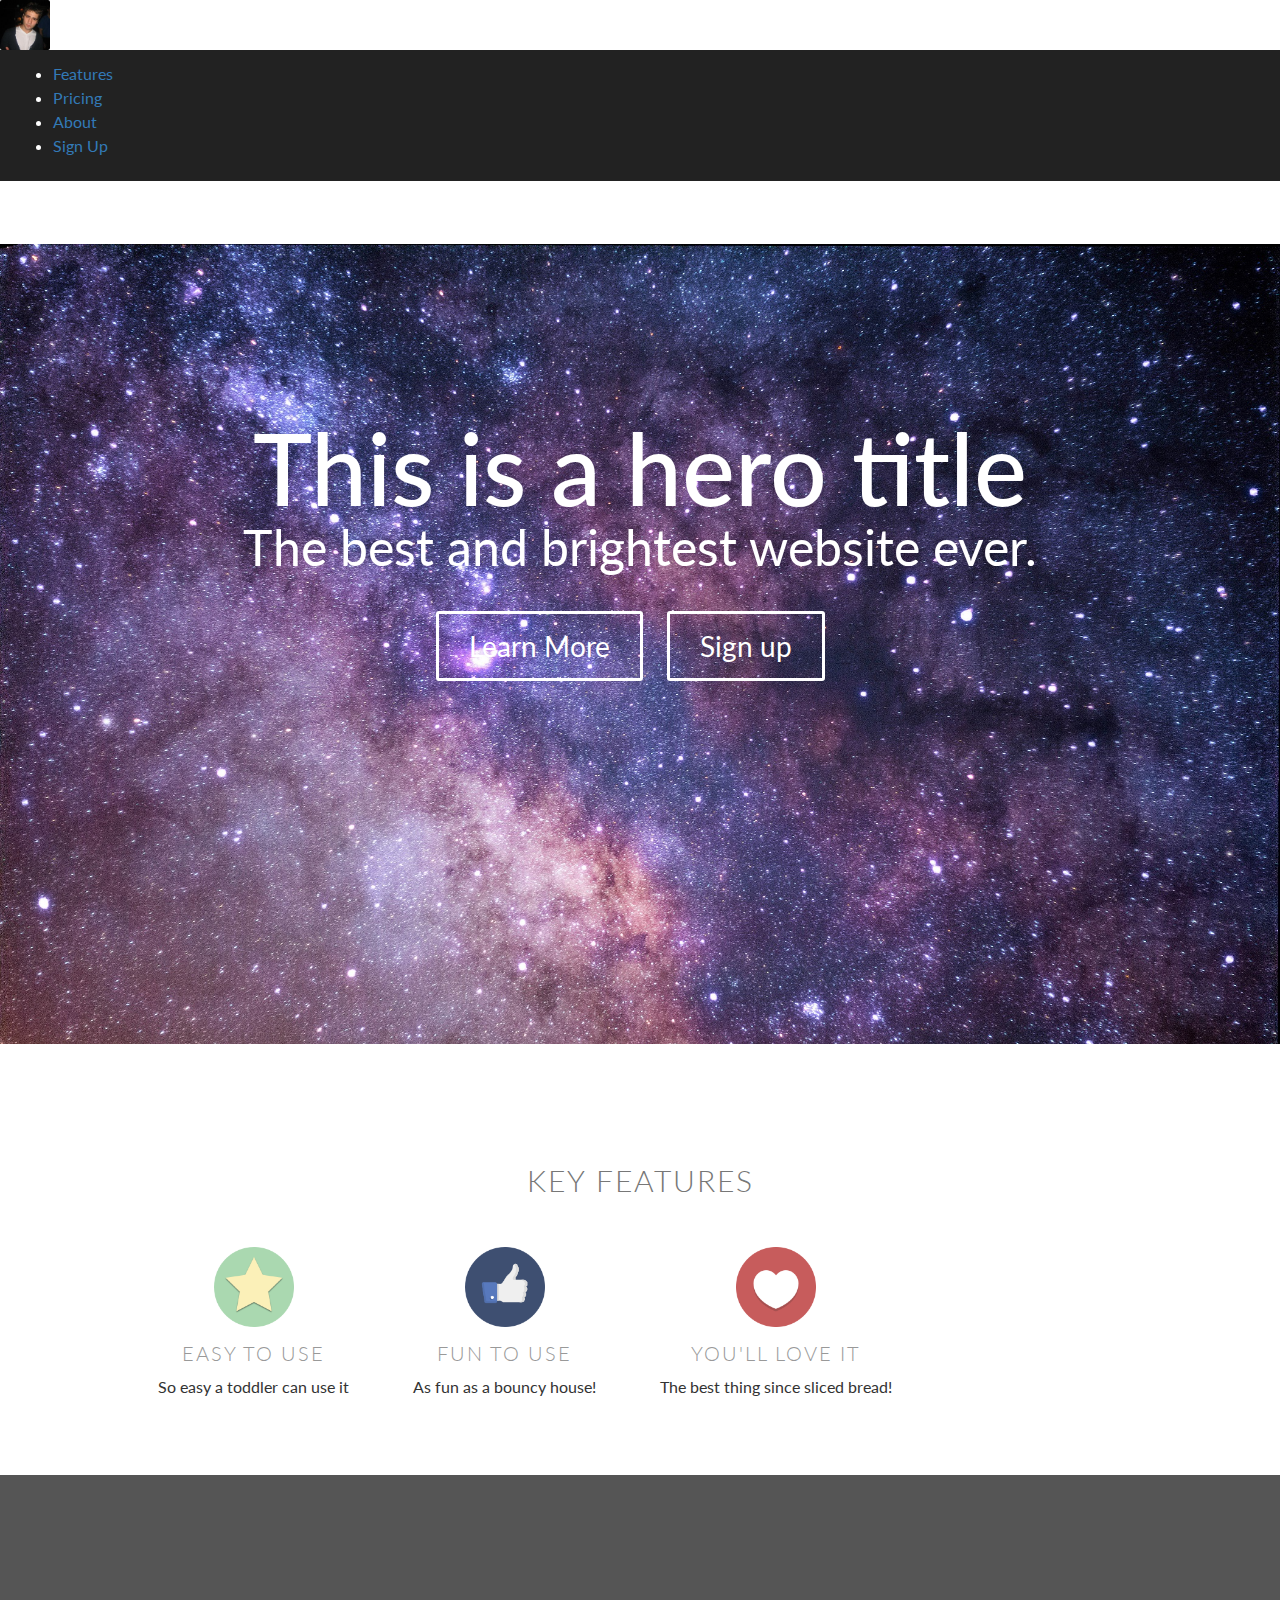
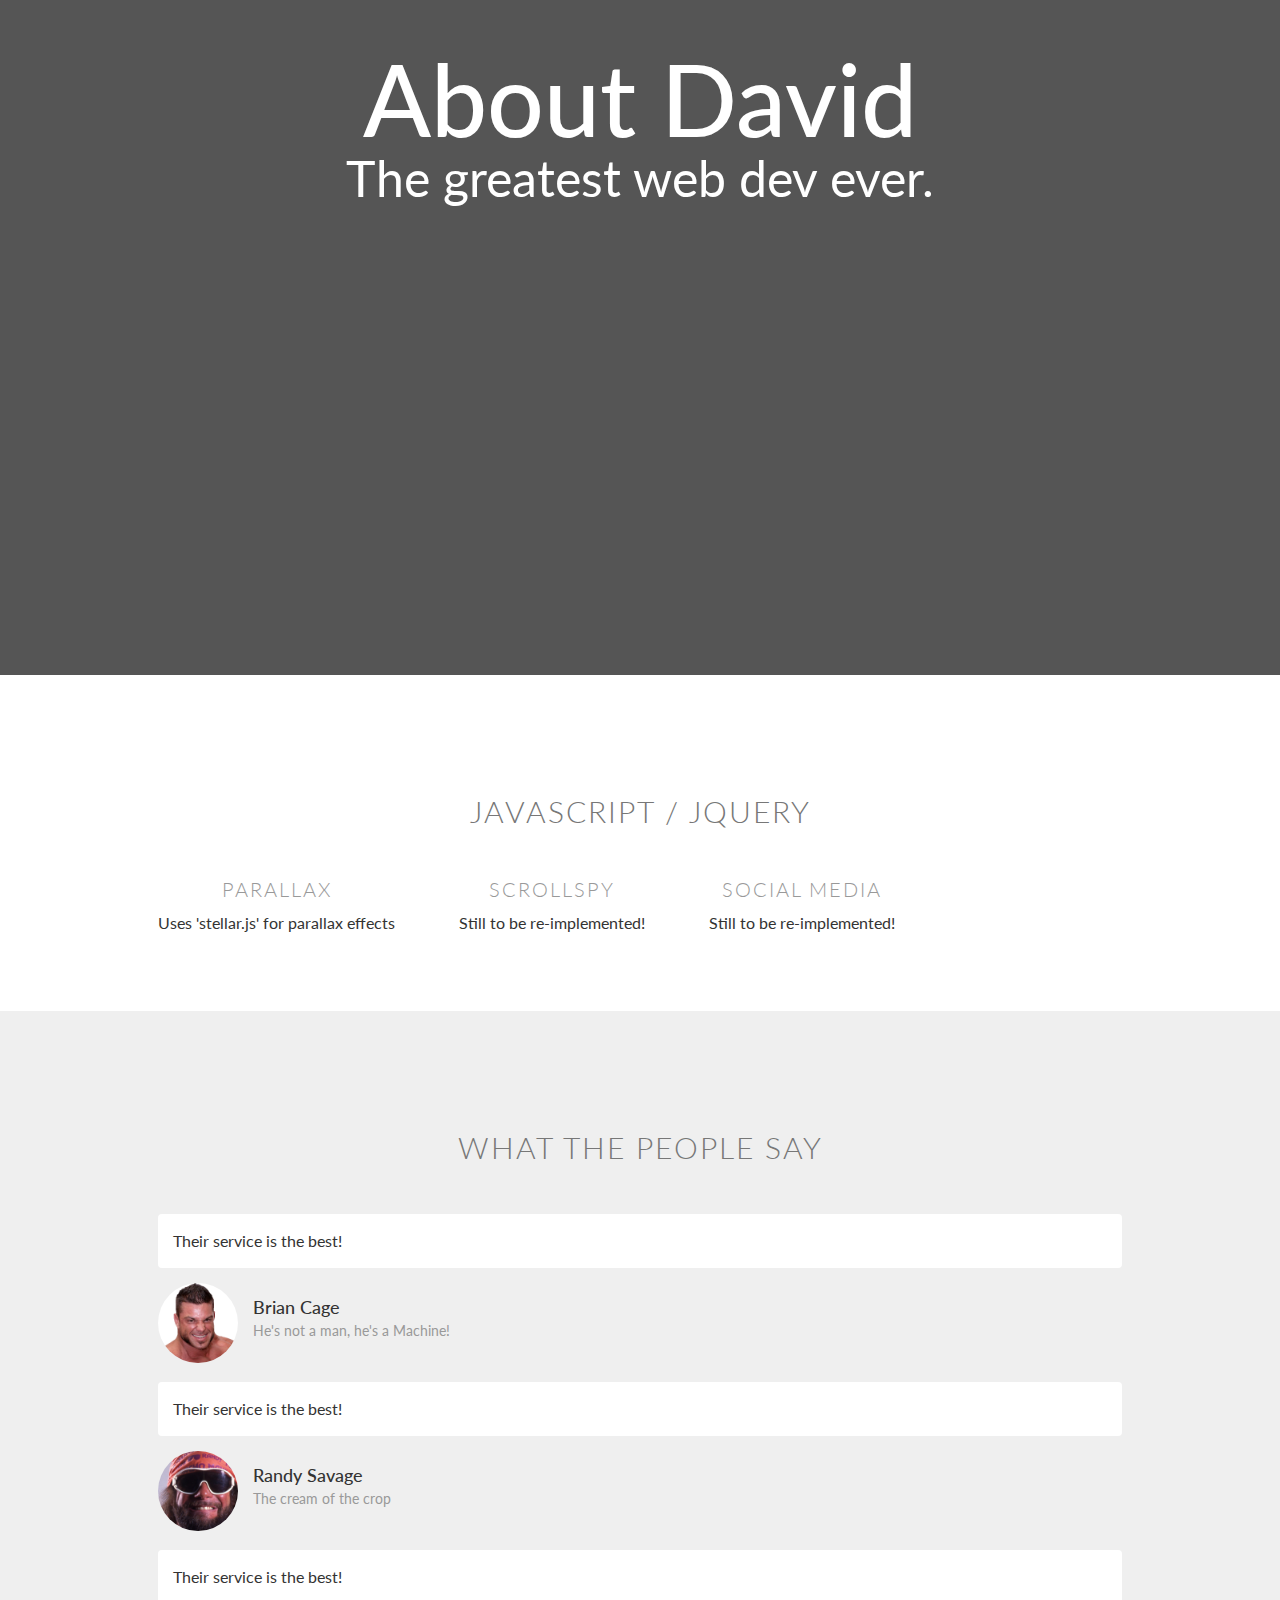
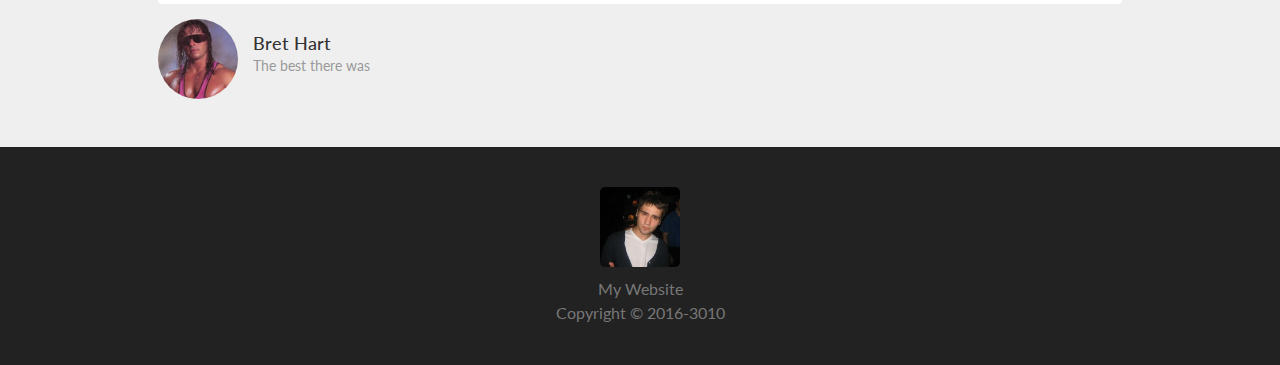
<file: old.html>
<!DOCTYPE html>
<html>
<head>
	<title>David Sretenovic</title>

	<!-- meta -->
	<meta charset="UTF-8">
	<meta http-equiv="X-UA-Compatible" content="IE=edge">
	<meta name="viewport" content="width=device-width, initial-scale=1">

	<!-- links -->
	<link rel="stylesheet" href="https://maxcdn.bootstrapcdn.com/bootstrap/3.3.5/css/bootstrap.min.css">
	<link rel="stylesheet" href="css/style.css">

	<!-- fonts -->
	  <link rel="stylesheet" href="https://fonts.googleapis.com/css?family=Lato:400,400italic,700,900&subset=latin,latin-ext" type="text/css">

	<!-- css -->
	<link rel="stylesheet" href="css/style.css">

</head>
<body>

	<!-- header -->
	<header id="site-header">

		<!-- logo -->
		<a id="logo" href="index.html">
			<img src="img/avatar.jpg" alt="avatar">
			My Website
		</a>

		<!-- main navigation -->
		<nav id="main-navigation">
			<ul>
				<li><a href="#">Features</a></li>
				<li><a href="#">Pricing</a></li>
				<li><a href="#">About</a></li>
				<li><a href="#">Sign Up</a></li>
			</ul>
		</nav>

	</header> <!-- end header -->

	<!-- main -->
	<main id="site-main">

		<!-- hero section -->
		<div class="hero" id="main-hero">

			<div class="hero-content">
				<h1 class="hero-title">This is a hero title</h1>
				<p>The best and brightest website ever.</p>

				<a href="#">Learn More</a>
				<a href="#">Sign up</a>

			</div>

		</div>

		<!-- features -->

		<section class="site-section">
			<div class="site-section-inside">
				<div class="section-header">
					<h2>Key Features</h2>
				</div>

				<div class="feature-box">
					<img src="img/star.png" alt="Easy to Use">
					<h5>Easy to use</h5>
					<p>So easy a toddler can use it</p>
				</div>

				<div class="feature-box">
					<img src="img/like.png" alt="Fun to Use">
					<h5>Fun to use</h5>
					<p>As fun as a bouncy house!</p>
				</div>

				<div class="feature-box">
					<img src="img/heart.png" alt="You'll love it">
					<h5>You'll love it</h5>
					<p>The best thing since sliced bread!</p>
				</div>
			</div>
		</section>
		
		<!-- about -->
		
		<div class="hero" id="hero-about">
			<div class="hero-content">
				<h1 class="hero-title">About David</h1>
				<p>The greatest web dev ever.</p>
			</div>
		</div>

		<section class="site-section" id="about">
			<div class="site-section-inside">
				<div class="section-header">
					<h2> JavaScript / jQuery </h2>
				</div> <!-- end section header -->

				<div class="feature-box">
					<h5>Parallax</h5>
					<p>Uses 'stellar.js' for parallax effects</p>
				</div><!-- end feature-box -->

				<div class="feature-box">
					<h5>Scrollspy</h5>
					<p>Still to be re-implemented!</p>
				</div><!-- end feature-box -->

				<div class="feature-box">
					<h5>Social Media</h5>
					<p>Still to be re-implemented!</p>
				</div> <!-- end feature-box -->
			</div> <!-- end site-section-inside -->
		</section> <!-- end about section -->

		<!-- testimonials -->

		<section class="site-section site-section-secondary">
			<div class="site-section-inside">
				<div class="section-header">
					<h2>What the people say</h2>
				</div>

				<div class="testimonial-box">
					<div class="testimonial-content">
						Their service is the best!
					</div>
					<div class="testimonial-author">
						<img src="img/cage400.png" alt="Brian Cage">
						<h5>Brian Cage</h5>
						<span>He's not a man, he's a Machine!</span>
					</div>
				</div>

				<div class="testimonial-box">
					<div class="testimonial-content">
						Their service is the best!
					</div>
					<div class="testimonial-author">
						<img src="img/savage400.png" alt="Randy Savage">
						<h5>Randy Savage</h5>
						<span>The cream of the crop</span>
					</div>
				</div>

				<div class="testimonial-box">
					<div class="testimonial-content">
						Their service is the best!
					</div>
					<div class="testimonial-author">
						<img src="img/hart400.png" alt="Bret Hart">
						<h5>Bret Hart</h5>
						<span>The best there was</span>
					</div>
				</div> <!-- end testimonial-box -->
			</div> <!-- end site-section-inside -->
		</section>

	</main>

	<!-- footer -->
	<footer id="footer">

		<img src="img/avatar.jpg" alt="Footer Logo">
		<span>My Website<br>Copyright &copy; 2016-3010</span>

	</footer>

	<!-- Scripts -->
    <!-- jQuery -->
    <script src="https://ajax.googleapis.com/ajax/libs/jquery/1.11.3/jquery.min.js"></script>
    <!-- Bootstrap core JS -->
    <script src="https://maxcdn.bootstrapcdn.com/bootstrap/3.3.5/js/bootstrap.min.js"></script>
    <!-- stellar -->
    <script src="js/jquery.stellar.min.js"></script>
    <!-- stellar script -->
    <script>$.stellar({
      horizontalScrolling: false,
      responsive: true
      });</script>
    <!-- scrollspy js -->
    <script type="text/javascript">
      var $root = $('html, body');
        $('.navbar-nav a').click(function() {
          var href = $.attr(this, 'href');
          $root.animate({
            scrollTop: $(href).offset().top
          }, 500, function () {
            window.location.hash = href;
          });
          return false;
        });
    </script>
    <!-- accordion fix -->
    <script>$('#accordion').collapse().height('auto');</script>

</body>
</html>
</file>
<file: css/style.css>
/* CSS Reset */
* {
	box-sizing: border-box;
}

body {
	margin: 0;
	font-family: 'Lato', Arial, Helvetica, sans-serif;
	font-size: 16px;
	line-height: 1.5;
}

/* Main Styles */

/* header styles */

nav {
	background: #222;
	color: #FFF;
	padding: 1%;
}

/* logo */
header #logo {
	color: #FFF;
	text-decoration: none;
	width: 49%;
	display: inline-block;;
}

header #logo img {
	width: 50px;
	border-radius: 2px;
	margin-right: 8px;
	vertical-align: middle;
}

/* site-main */
#site-main {
	padding-top: 1%;
	margin-top: 50px;
}

/* hero */
.hero {
	min-height: 800px;
	text-align: center;
	background: #555;
	/* background-image: */
	background-size: cover;
}

#main-hero {
	background-image: url('../img/hero-stars-comp.jpg');
}

.hero-content {
	color: #FFF;
	padding-top: 130px;
	line-height: 1;
}

.hero-title {
	margin: 0;
	padding-top: 3%;
	font-size: 100px;
}

.hero-content p {
	font-size: 50px;
	margin-bottom: 60px;
}

.hero-content a {
	color: #FFF;
	border: 3px solid #FFF;
	border-radius: 3px;
	padding: 15px 30px;
	margin-right: 20px;
	text-decoration: none;
	font-size: 28px;
}

/* features */
.site-section {
	padding-bottom: 50px;
	padding-top: 100px;
}

.site-section-secondary {
	background: #EFEFEF;
}

.site-section-inside {
	width: 80%;
	max-width: 1200px;
	margin-left: auto;
	margin-right: auto;
}

.section-header {
	text-align: center;
	margin-bottom: 30px;
}

.section-header h2 {
	font-size: 30px;
	letter-spacing: 2px;
	text-transform: uppercase;
	font-weight: 300;
	color: #777;
}

/* intro */
#intro .btn {

}

/* feature box */
.feature-box {
	display: inline-block;
	/* width: 33%; */
	padding: 20px 30px;
	line-height: 1;
	text-align: center;
}

.feature-box img {
	width: 80px;
	margin-bottom: 15px;
}

.feature-box h5 {
	margin-top: 0;
	margin-bottom: 15px;
	font-size: 20px;
	color: #999;
	text-transform: uppercase;
	font-weight: 300;
	letter-spacing: 2px;
}

/* about */
.hero-about {
	background-image: url('../img/hero-crowdedbuildings-comp.jpg');
	background-attachment: fixed;
	background-position: center;
	background-repeat: no-repeat;
	background-size: cover;
	-webkit-background-size: cover;
	-moz-background-size: cover;
	-o-background-size: cover;
}

.learn-more {
	margin: 0;
}

.modal-button {
	padding: 15px;
}

#btn-learn-more {
	padding-top: 15px;
	padding-bottom: 15px;
	padding-left: 20px;
	padding-right: 20px;
}

#btn-learn-more h5 {
	font-size: 18px;
	font-weight: 700;
	margin: 0;
}

#modalembed {
  height: 500px;
  width: 100%;
  padding: 10px;
}

/* testamonial boxes */
.testimonial-box {
	/* display: inline-block; */
	/* width: 33%; */
	padding: 20px 30px;
}

.testimonial-content {
	background: #FFF;
	padding: 15px;
	border-radius: 4px;
	margin-bottom: 15px;
}

.testimonial-author {

}

.testimonial-author img {
	float: left;
	width: 80px;
	border-radius: 50%;
	margin-right: 15px;
}

.testimonial-author h5 {
	font-size: 18px;
	margin: 0;
	padding-top: 15px;
}

.testimonial-author span {
	color: #999;
	font-size: 14px;
}

/* portfolio */
#portfolio {
	margin: 0 auto;
	text-align: center;
}

.portfolio-row {
	margin: 0 auto;
	padding-top: 10px;
	padding-bottom: 10px;
	margin-bottom: 20px;
}

.portfolio-box {
	height: 300px !important;
	margin: 0 auto !important;
	padding: 2%;
	position: relative; /* new */
}

.portfolio-pic {
	display: block; /* new */
	/* vertical-align: middle; */ /* had to remove */
	height: 100% !important;
	margin-left: auto;
	margin-right: auto;
}

/* have to wait and see how this will fuck up everything else */
.work-img {
  /* display: block; */ /* needed to center the element with margin */
  /* margin: auto; */ /* center the image inside the column if it's smaller */
  /* max-width: 200px;*/ /* needs to be set to the width of your image files if they are relatively small */
 /* position: relative; is needed for .info position: absolute to work */
}

.info {
	display: none;
  position: absolute;
  top: 15%;
  left: 22%;
	margin: 0 auto;
	margin-left: auto;
	margin-right: auto;
	text-align: center;
	margin-top: 2%;
  color:#999;
	text-shadow: black;
  font-family: 'Lato', Helvetica, Arial, sans-serif;
  text-transform: uppercase;
	font-size: 14px;
  font-weight: 600;
  letter-spacing: 0.05em;
  line-height: 1.5;
}

.proj-title {
  font-weight: 100;
}

/* carousel */
.carousel-buttons {
	padding-top: 2%;
	margin: 0 auto;
	text-align: center;
}

.carousel {
	padding-top: 0;
}

.carousel .item {
	height: 700px;
}

.carousel-image {
	height: 100%;
	margin: 0 auto;
	margin-bottom: 10%;
}

/* the picture of the surface is too low */
#image-3 {
	
}

/* examples */
.work-examples {
	background-position: center;
	background-repeat: no-repeat;
	background-size: cover;
  -webkit-background-size: cover;
  -moz-background-size: cover;
  -o-background-size: cover;
  text-align: center;
  margin-bottom: 0;
}

#work-example-1 {
  background-image: url("../img/hero-lightscape-comp.jpg");
}

#work-example-2 {
  background-image: url("../img/hero-reflectivewindows-comp.jpg");
	/* background-attachment: fixed; */
}

#work-example-box {
	background: #efefef;
	max-height: 90% !important;
}

#work-example-left {
	/* background-color: #999; */
}

#work-example-left img {
	height: 500px;
	width: 100% !important;
	height: 100% !important;
}

#work-example-left iframe {
	height: 500px;
	width: 100%;
	padding: 1%;
	margin-left: auto;
	margin-right: auto;
}

#work-example-right {
	/* height: 500px; */
  text-align: center;
	padding-top: 2%;
	padding-bottom: 2%;
	/* margin-bottom: 15px; */
	font-size: 20px;
	color: #999;
	text-transform: uppercase;
	font-weight: 400;
	letter-spacing: 2px;
}

/* accordion */
#accordion {
	width: 80%;
	margin: 0 auto;
}

.panel-title {
	font-size: 18px;
	font-weight: 700;
	color: #999;
}

.panel-body p {
	font-size: 16px;
}

/* contact */
#contact {
	margin: 0 auto;
}

.contact-form {
	padding-left: 1%;
	padding-top: 1%;
	padding-bottom: 2%;
	line-height: 1.5;
}

/* footer */
footer   {
  background: #222;
  color: #777;
  padding: 40px;
  text-align: center;
}

footer img   {
  display: block;
  border-radius: 5px;
  width: 80px;
  margin: 0 auto 10px;
}

/* responsive */
/* mobile stylings */
@media screen and (max-width: 768px) {
	
	/* header */
	header #logo {
		width: 100%;
		display: block;
		text-align: center;
		margin-bottom: 20px;
	}
	header #main-navigation {
		text-align: center;
		width: 100%;
		display: block;
	}

	/* hero */
	.hero {
		min-height: 300px;
	}

	.hero-content {
		padding-top: 80px;
	}

	.hero-title {
		font-size: 30px;
	}

	.hero-content p {
		font-size: 16px;
		margin-bottom: 30px;
	}

	.hero-content a {
		font-size: 14px;
		padding: 10px 15px;
		border-width: 1px;
		background: #FFF;
		color: #333;
	}

	/* feature boxes */
	.feature-box {
		width: 100%;
		display: block;
	}

	/* testimonial boxes */
	.testimonial-box {
		width: 100%;
		display: block;
	}

	/* accordion */
	#work-example-right {
		width: 80%;
		margin: 0 auto;
		padding-bottom: 30px;
	}

	/* carousel */
	.carousel .item {
		height: 300px;
	}
}
</file>
